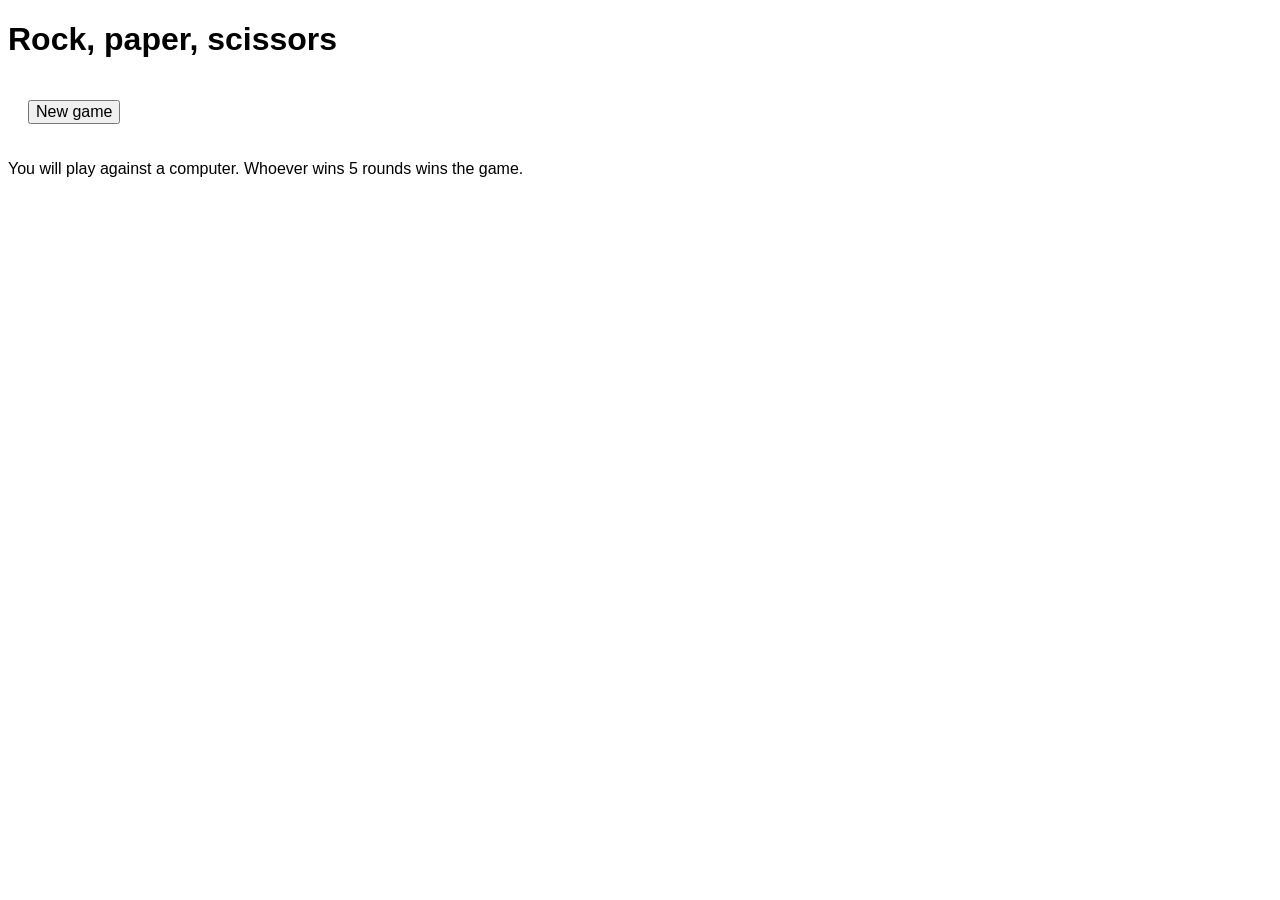
<file: index.html>
<!DOCTYPE html>
<html lang="en">
<head>
    <meta charset="UTF-8">
    <meta name="viewport" content="width=device-width, initial-scale=1.0">
    <title>Document</title>
    <script src="script.js" defer></script>
    <link rel="stylesheet" href="style.css">
</head>
<body>
    <h1>Rock, paper, scissors</h1>
    <button id="start">New game</button>
    <p>You will play against a computer. Whoever wins 5 rounds wins the game.</p>

    <div id="scores"></div>
    
    <div id="selection"></div>

    <div id="rounds"></div>

    <div id="end"></div>


</body>
</html>
</file>
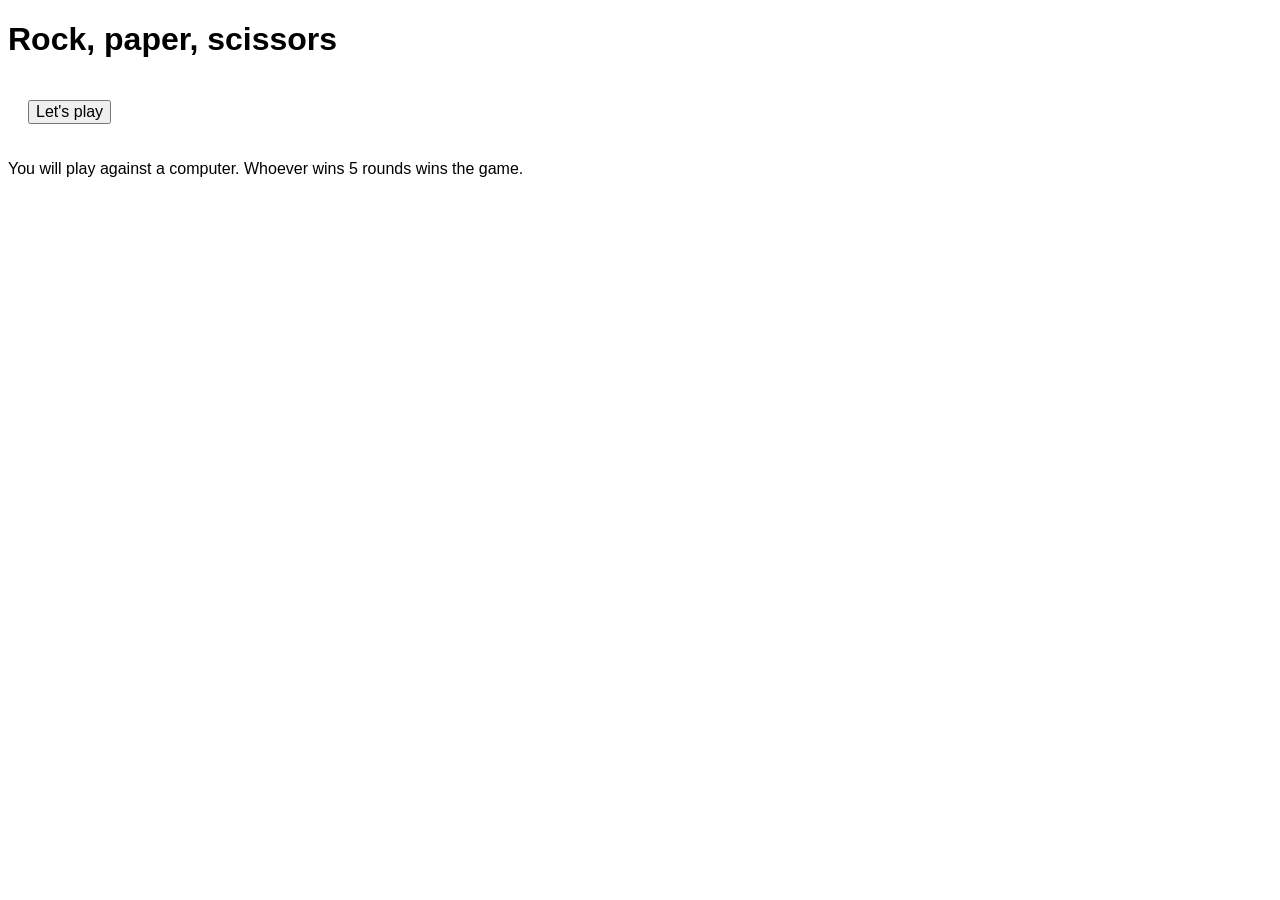
<file: rock_paper_scissors.html>
<!DOCTYPE html>
<html lang="en">
<head>
    <meta charset="UTF-8">
    <meta name="viewport" content="width=device-width, initial-scale=1.0">
    <title>Document</title>
    <script src="script.js" defer></script>
    <link rel="stylesheet" href="style.css">
</head>
<body>
    <h1>Rock, paper, scissors</h1>
    <button id="start">Let's play</button>
    <p>You will play against a computer. Whoever wins 5 rounds wins the game.</p>
    <div id="scores"></div>

    <div id="selection"></div>
    
    <div id="rounds"></div>

    <div id="end"></div>


</body>
</html>
</file>
<file: style.css>
* {
    font-family: Arial, Helvetica, sans-serif;
}

button {
    font-size: 16px;
    margin: 20px;
}

button:hover {
    cursor: pointer;
}

#selection {
    display: flex;
    flex-direction: row;
}
#rounds {
    display: flex;
    flex-direction: row;
    flex-wrap: wrap;
    gap: 30px;
}

#scores {
    display: flex;
    flex-direction: row;
    gap: 30px;
}
</file>
